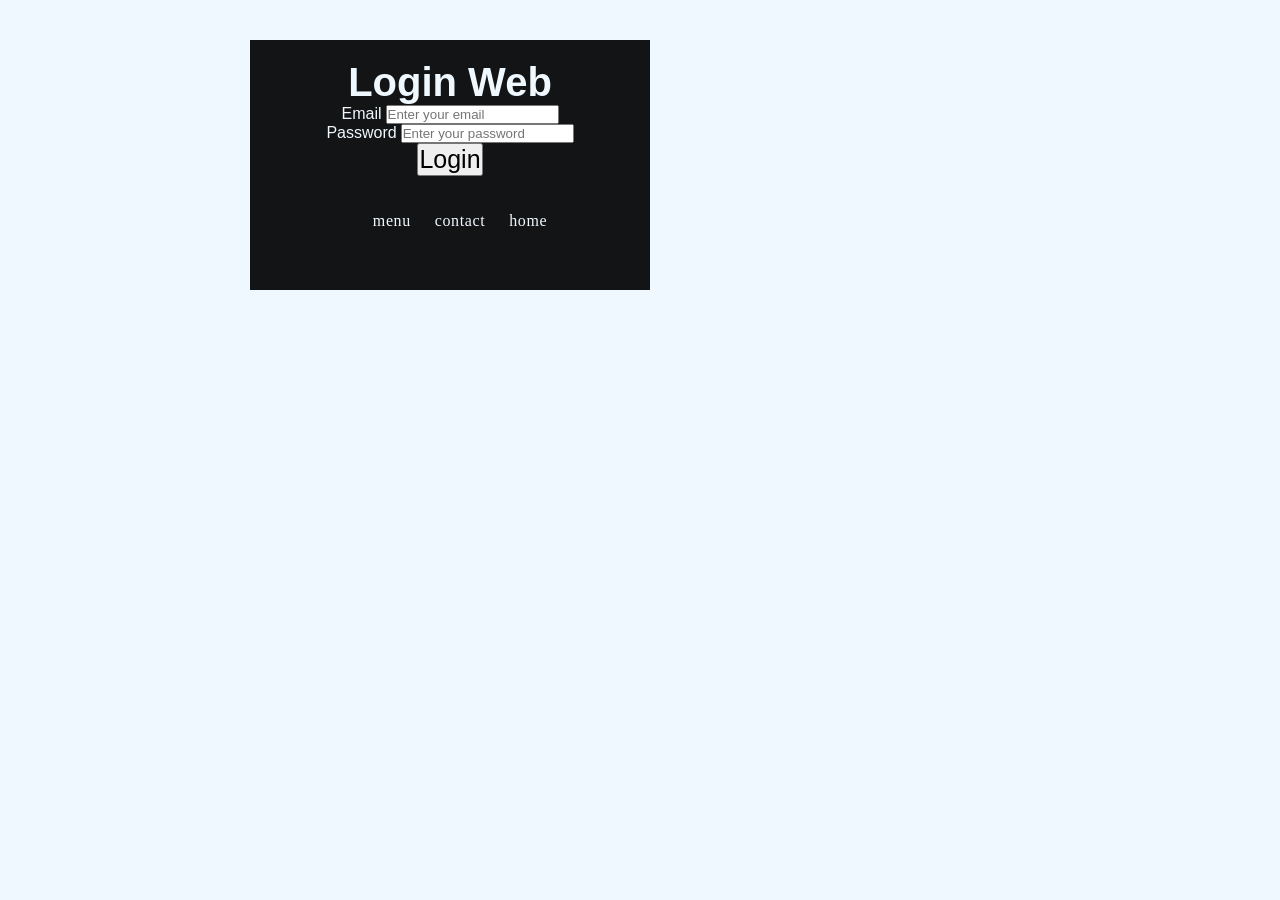
<file: learning.html>
<!DOCTYPE html>
<html lang="en">
<head>
    <meta charset="UTF-8">
    <meta name="viewport" content="width=device-width, initial-scale=1.0">
    <title>Document</title>
    <link rel="stylesheet" href="learning.css">
</head>
<body>
    <div class="input">
        <h1>Login Web</h1>
        <label for="input-email">Email</label>
        <input type="email" placeholder="Enter your email " id="input-email"> <br>
        <label for="input-pass">Password</label>
        <input type="password" placeholder="Enter your password" id="input-pass">
        <div class="newBar" id="Bar">
            <h1 id="h1"></h1>
        </div>
        <br>
        <button onclick="log()">Login</button>
        <p id="text"></p>
        <br>
        <br>
        <div class="link">
            <a href="" id="a1">menu</a>
            <a href="" id="a2">contact</a>
            <a href="" id="a3">home</a>
        </div>
    </div>
    <script src="learning.js"></script>
    
</body>
</html>
</file>
<file: learning.css>
*{
    margin: 0;
    padding: 0;
    box-sizing: border-box;
}
body{
    background-color: aliceblue;
    
}
.input{
    background-color: rgb(19, 20, 21);
    margin-top: 40px;
    width: 400px;
    margin-left: 250px;
    min-height: 250px;
    text-align: center;
    padding: 20px;
}
h1{
    color: aliceblue;
    font-family: Impact, Haettenschweiler, 'Arial Narrow Bold', sans-serif;
    font-size: 40px;
}
label{
    color: aliceblue;
    font-family: Impact, Haettenschweiler, 'Arial Narrow Bold', sans-serif;

}
button{
    font-size: 25px;
    font-family: Impact, Haettenschweiler, 'Arial Narrow Bold', sans-serif;

}
 a{
   text-decoration: none;
   color: aliceblue;
   letter-spacing: 0.6px;
   margin-left: 20px;
}
#Bar{
    height: 0;
    width: 500px;
    display: none;
    overflow: hidden;
    transition: 0.5s;
}
</file>
